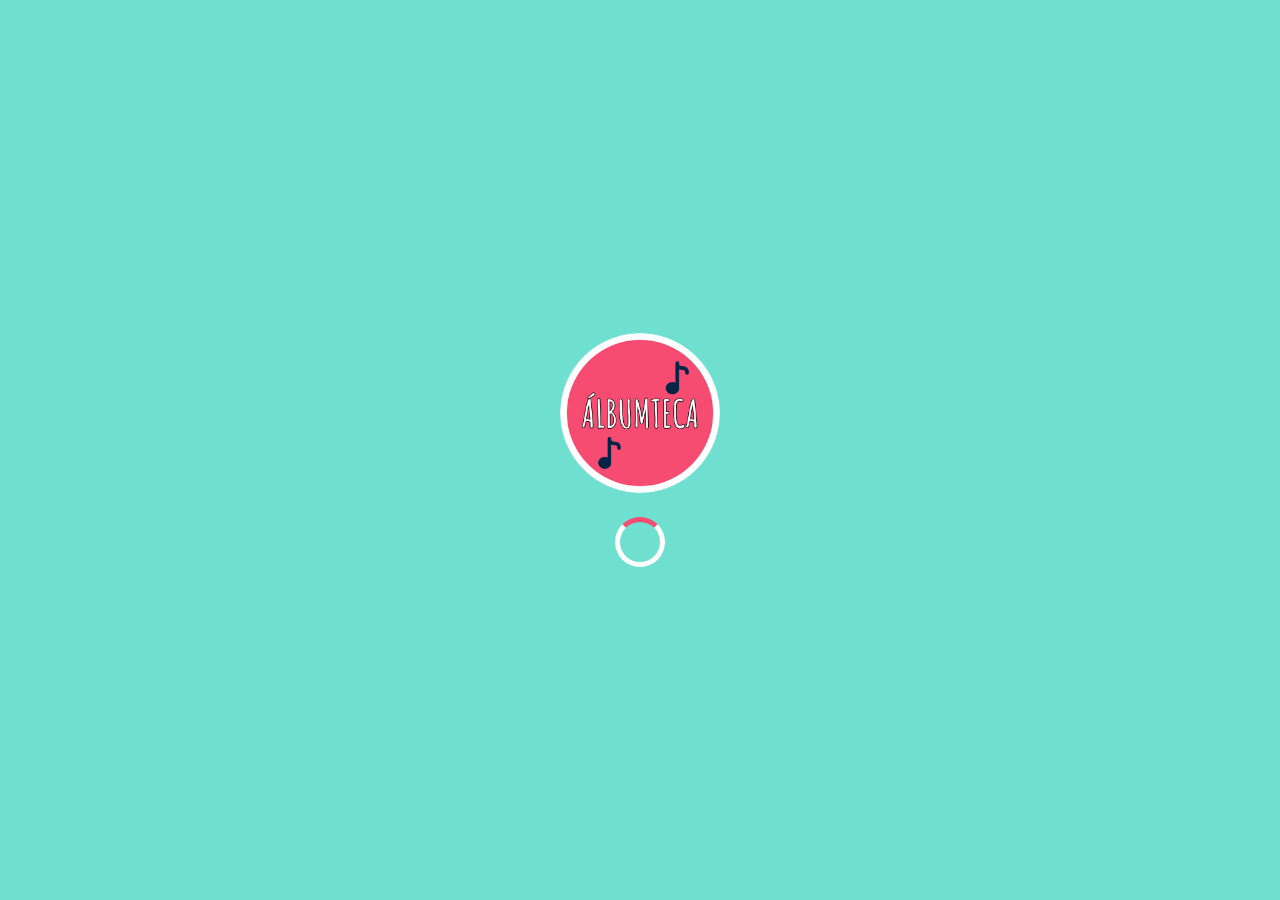
<file: index.html>
<!DOCTYPE html>
  <html lang="en">
    <head>
      <meta charset="UTF-8" />
      <meta name="viewport" content="width=device-width, initial-scale=1.0" />
      <title>Albumteca</title>
      <script type="module" crossorigin src="/assets/index-AcsN9Hrv.js"></script>
      <link rel="stylesheet" crossorigin href="/assets/index-DOlSSUkw.css">
    </head>

    <body>
      <div id="root"></div>
    </body>
  </html>
</file>
<file: assets/index-DOlSSUkw.css>
/*! tailwindcss v4.1.3 | MIT License | https://tailwindcss.com */@layer properties{@supports (((-webkit-hyphens: none)) and (not (margin-trim: inline))) or ((-moz-orient: inline) and (not (color: rgb(from red r g b)))){*,:before,:after,::backdrop{--tw-translate-x: 0;--tw-translate-y: 0;--tw-translate-z: 0;--tw-space-y-reverse: 0;--tw-border-style: solid;--tw-gradient-position: initial;--tw-gradient-from: #0000;--tw-gradient-via: #0000;--tw-gradient-to: #0000;--tw-gradient-stops: initial;--tw-gradient-via-stops: initial;--tw-gradient-from-position: 0%;--tw-gradient-via-position: 50%;--tw-gradient-to-position: 100%;--tw-leading: initial;--tw-font-weight: initial;--tw-shadow: 0 0 #0000;--tw-shadow-color: initial;--tw-shadow-alpha: 100%;--tw-inset-shadow: 0 0 #0000;--tw-inset-shadow-color: initial;--tw-inset-shadow-alpha: 100%;--tw-ring-color: initial;--tw-ring-shadow: 0 0 #0000;--tw-inset-ring-color: initial;--tw-inset-ring-shadow: 0 0 #0000;--tw-ring-inset: initial;--tw-ring-offset-width: 0px;--tw-ring-offset-color: #fff;--tw-ring-offset-shadow: 0 0 #0000;--tw-blur: initial;--tw-brightness: initial;--tw-contrast: initial;--tw-grayscale: initial;--tw-hue-rotate: initial;--tw-invert: initial;--tw-opacity: initial;--tw-saturate: initial;--tw-sepia: initial;--tw-drop-shadow: initial;--tw-drop-shadow-color: initial;--tw-drop-shadow-alpha: 100%;--tw-drop-shadow-size: initial;--tw-backdrop-blur: initial;--tw-backdrop-brightness: initial;--tw-backdrop-contrast: initial;--tw-backdrop-grayscale: initial;--tw-backdrop-hue-rotate: initial;--tw-backdrop-invert: initial;--tw-backdrop-opacity: initial;--tw-backdrop-saturate: initial;--tw-backdrop-sepia: initial;--tw-scale-x: 1;--tw-scale-y: 1;--tw-scale-z: 1}}}@layer theme{:root,:host{--font-sans: ui-sans-serif, system-ui, sans-serif, "Apple Color Emoji", "Segoe UI Emoji", "Segoe UI Symbol", "Noto Color Emoji";--font-mono: ui-monospace, SFMono-Regular, Menlo, Monaco, Consolas, "Liberation Mono", "Courier New", monospace;--color-yellow-500: oklch(.795 .184 86.047);--color-gray-100: oklch(.967 .003 264.542);--color-gray-200: oklch(.928 .006 264.531);--color-gray-300: oklch(.872 .01 258.338);--color-gray-500: oklch(.551 .027 264.364);--color-gray-600: oklch(.446 .03 256.802);--color-gray-700: oklch(.373 .034 259.733);--color-black: #000;--color-white: #fff;--spacing: .25rem;--container-xs: 20rem;--container-md: 28rem;--container-2xl: 42rem;--text-xs: .75rem;--text-xs--line-height: calc(1 / .75);--text-sm: .875rem;--text-sm--line-height: calc(1.25 / .875);--text-base: 1rem;--text-base--line-height: 1.5 ;--text-lg: 1.125rem;--text-lg--line-height: calc(1.75 / 1.125);--text-3xl: 1.875rem;--text-3xl--line-height: 1.2 ;--font-weight-medium: 500;--font-weight-semibold: 600;--font-weight-bold: 700;--leading-relaxed: 1.625;--radius-2xl: 1rem;--radius-3xl: 1.5rem;--animate-pulse: pulse 2s cubic-bezier(.4, 0, .6, 1) infinite;--blur-sm: 8px;--default-transition-duration: .15s;--default-transition-timing-function: cubic-bezier(.4, 0, .2, 1);--default-font-family: var(--font-sans);--default-font-feature-settings: var(--font-sans--font-feature-settings);--default-font-variation-settings: var(--font-sans--font-variation-settings);--default-mono-font-family: var(--font-mono);--default-mono-font-feature-settings: var(--font-mono--font-feature-settings);--default-mono-font-variation-settings: var(--font-mono--font-variation-settings)}}@layer base{*,:after,:before,::backdrop{box-sizing:border-box;border:0 solid;margin:0;padding:0}::file-selector-button{box-sizing:border-box;border:0 solid;margin:0;padding:0}html,:host{-webkit-text-size-adjust:100%;tab-size:4;line-height:1.5;font-family:var(--default-font-family, ui-sans-serif, system-ui, sans-serif, "Apple Color Emoji", "Segoe UI Emoji", "Segoe UI Symbol", "Noto Color Emoji");font-feature-settings:var(--default-font-feature-settings, normal);font-variation-settings:var(--default-font-variation-settings, normal);-webkit-tap-highlight-color:transparent}body{line-height:inherit}hr{height:0;color:inherit;border-top-width:1px}abbr:where([title]){-webkit-text-decoration:underline dotted;text-decoration:underline dotted}h1,h2,h3,h4,h5,h6{font-size:inherit;font-weight:inherit}a{color:inherit;-webkit-text-decoration:inherit;text-decoration:inherit}b,strong{font-weight:bolder}code,kbd,samp,pre{font-family:var(--default-mono-font-family, ui-monospace, SFMono-Regular, Menlo, Monaco, Consolas, "Liberation Mono", "Courier New", monospace);font-feature-settings:var(--default-mono-font-feature-settings, normal);font-variation-settings:var(--default-mono-font-variation-settings, normal);font-size:1em}small{font-size:80%}sub,sup{vertical-align:baseline;font-size:75%;line-height:0;position:relative}sub{bottom:-.25em}sup{top:-.5em}table{text-indent:0;border-color:inherit;border-collapse:collapse}:-moz-focusring{outline:auto}progress{vertical-align:baseline}summary{display:list-item}ol,ul,menu{list-style:none}img,svg,video,canvas,audio,iframe,embed,object{vertical-align:middle;display:block}img,video{max-width:100%;height:auto}button,input,select,optgroup,textarea{font:inherit;font-feature-settings:inherit;font-variation-settings:inherit;letter-spacing:inherit;color:inherit;opacity:1;--lightningcss-light: initial;--lightningcss-dark: ;color-scheme:light;background-color:#0000;border-radius:0}::file-selector-button{font:inherit;font-feature-settings:inherit;font-variation-settings:inherit;letter-spacing:inherit;color:inherit;opacity:1;--lightningcss-light: initial;--lightningcss-dark: ;color-scheme:light;background-color:#0000;border-radius:0}:where(select:is([multiple],[size])) optgroup{font-weight:bolder}:where(select:is([multiple],[size])) optgroup option{padding-inline-start:20px}::file-selector-button{margin-inline-end:4px}::placeholder{opacity:1;color:currentColor}@supports (color: color-mix(in lab,red,red)){::placeholder{color:color-mix(in oklab,currentColor 50%,transparent)}}textarea{resize:vertical}::-webkit-search-decoration{-webkit-appearance:none}::-webkit-date-and-time-value{min-height:1lh;text-align:inherit}::-webkit-datetime-edit{display:inline-flex}::-webkit-datetime-edit-fields-wrapper{padding:0}::-webkit-datetime-edit{padding-block:0}::-webkit-datetime-edit-year-field{padding-block:0}::-webkit-datetime-edit-month-field{padding-block:0}::-webkit-datetime-edit-day-field{padding-block:0}::-webkit-datetime-edit-hour-field{padding-block:0}::-webkit-datetime-edit-minute-field{padding-block:0}::-webkit-datetime-edit-second-field{padding-block:0}::-webkit-datetime-edit-millisecond-field{padding-block:0}::-webkit-datetime-edit-meridiem-field{padding-block:0}:-moz-ui-invalid{box-shadow:none}button,input:where([type=button],[type=reset],[type=submit]){appearance:button}::file-selector-button{appearance:button}::-webkit-inner-spin-button{height:auto}::-webkit-outer-spin-button{height:auto}[hidden]:where(:not([hidden=until-found])){display:none!important}*{border-color:#e5e5e5;outline-color:color-mix(in oklab,oklch(.708 0 0) 50%,transparent)}body{background-color:#fff;color:#0a0a0a}*{box-sizing:border-box}body{margin:calc(var(--spacing) * 0);padding:calc(var(--spacing) * 0);font-family:var(--font-sans);-webkit-font-smoothing:antialiased;-moz-osx-font-smoothing:grayscale;font-family:Poppins,-apple-system,BlinkMacSystemFont,Segoe UI,sans-serif}}@layer utilities{.absolute{position:absolute}.fixed{position:fixed}.relative{position:relative}.static{position:static}.sticky{position:sticky}.inset-0{inset:calc(var(--spacing) * 0)}.top-0{top:calc(var(--spacing) * 0)}.top-1\/2{top:50%}.right-4{right:calc(var(--spacing) * 4)}.-left-\[11px\]{left:-11px}.left-4{left:calc(var(--spacing) * 4)}.z-10{z-index:10}.z-50{z-index:50}.mx-auto{margin-inline:auto}.mt-1{margin-top:calc(var(--spacing) * 1)}.mt-2{margin-top:calc(var(--spacing) * 2)}.mt-3{margin-top:calc(var(--spacing) * 3)}.mt-4{margin-top:calc(var(--spacing) * 4)}.mt-auto{margin-top:auto}.mr-3{margin-right:calc(var(--spacing) * 3)}.mb-2{margin-bottom:calc(var(--spacing) * 2)}.mb-3{margin-bottom:calc(var(--spacing) * 3)}.ml-auto{margin-left:auto}.block{display:block}.flex{display:flex}.grid{display:grid}.h-1{height:calc(var(--spacing) * 1)}.h-2{height:calc(var(--spacing) * 2)}.h-4{height:calc(var(--spacing) * 4)}.h-5{height:calc(var(--spacing) * 5)}.h-12{height:calc(var(--spacing) * 12)}.h-14{height:calc(var(--spacing) * 14)}.h-16{height:calc(var(--spacing) * 16)}.h-32{height:calc(var(--spacing) * 32)}.h-36{height:calc(var(--spacing) * 36)}.h-48{height:calc(var(--spacing) * 48)}.h-full{height:100%}.h-screen{height:100vh}.max-h-\[80vh\]{max-height:80vh}.min-h-\[200px\]{min-height:200px}.min-h-screen{min-height:100vh}.w-1{width:calc(var(--spacing) * 1)}.w-4{width:calc(var(--spacing) * 4)}.w-5{width:calc(var(--spacing) * 5)}.w-6{width:calc(var(--spacing) * 6)}.w-16{width:calc(var(--spacing) * 16)}.w-28{width:calc(var(--spacing) * 28)}.w-32{width:calc(var(--spacing) * 32)}.w-36{width:calc(var(--spacing) * 36)}.w-40{width:calc(var(--spacing) * 40)}.w-\[90\%\]{width:90%}.w-full{width:100%}.max-w-2xl{max-width:var(--container-2xl)}.max-w-md{max-width:var(--container-md)}.max-w-xs{max-width:var(--container-xs)}.min-w-\[20px\]{min-width:20px}.min-w-\[30px\]{min-width:30px}.flex-1{flex:1}.flex-shrink-0{flex-shrink:0}.flex-grow{flex-grow:1}.-translate-y-1\/2{--tw-translate-y: -50% ;translate:var(--tw-translate-x) var(--tw-translate-y)}.animate-pulse{animation:var(--animate-pulse)}.cursor-pointer{cursor:pointer}.grid-cols-2{grid-template-columns:repeat(2,minmax(0,1fr))}.flex-col{flex-direction:column}.flex-wrap{flex-wrap:wrap}.items-center{align-items:center}.justify-around{justify-content:space-around}.justify-between{justify-content:space-between}.justify-center{justify-content:center}.justify-end{justify-content:flex-end}.gap-1{gap:calc(var(--spacing) * 1)}.gap-2{gap:calc(var(--spacing) * 2)}.gap-3{gap:calc(var(--spacing) * 3)}.gap-4{gap:calc(var(--spacing) * 4)}.gap-5{gap:calc(var(--spacing) * 5)}.gap-6{gap:calc(var(--spacing) * 6)}:where(.space-y-1>:not(:last-child)){--tw-space-y-reverse: 0;margin-block-start:calc(calc(var(--spacing) * 1) * var(--tw-space-y-reverse));margin-block-end:calc(calc(var(--spacing) * 1) * calc(1 - var(--tw-space-y-reverse)))}:where(.space-y-2>:not(:last-child)){--tw-space-y-reverse: 0;margin-block-start:calc(calc(var(--spacing) * 2) * var(--tw-space-y-reverse));margin-block-end:calc(calc(var(--spacing) * 2) * calc(1 - var(--tw-space-y-reverse)))}:where(.space-y-3>:not(:last-child)){--tw-space-y-reverse: 0;margin-block-start:calc(calc(var(--spacing) * 3) * var(--tw-space-y-reverse));margin-block-end:calc(calc(var(--spacing) * 3) * calc(1 - var(--tw-space-y-reverse)))}:where(.space-y-4>:not(:last-child)){--tw-space-y-reverse: 0;margin-block-start:calc(calc(var(--spacing) * 4) * var(--tw-space-y-reverse));margin-block-end:calc(calc(var(--spacing) * 4) * calc(1 - var(--tw-space-y-reverse)))}:where(.space-y-6>:not(:last-child)){--tw-space-y-reverse: 0;margin-block-start:calc(calc(var(--spacing) * 6) * var(--tw-space-y-reverse));margin-block-end:calc(calc(var(--spacing) * 6) * calc(1 - var(--tw-space-y-reverse)))}.overflow-hidden{overflow:hidden}.overflow-y-auto{overflow-y:auto}.rounded{border-radius:.25rem}.rounded-2xl{border-radius:var(--radius-2xl)}.rounded-full{border-radius:3.40282e38px}.rounded-lg{border-radius:.625rem}.rounded-t-3xl{border-top-left-radius:var(--radius-3xl);border-top-right-radius:var(--radius-3xl)}.rounded-t-lg{border-top-left-radius:.625rem;border-top-right-radius:.625rem}.border{border-style:var(--tw-border-style);border-width:1px}.border-2{border-style:var(--tw-border-style);border-width:2px}.border-4{border-style:var(--tw-border-style);border-width:4px}.border-t{border-top-style:var(--tw-border-style);border-top-width:1px}.border-b{border-bottom-style:var(--tw-border-style);border-bottom-width:1px}.border-b-2{border-bottom-style:var(--tw-border-style);border-bottom-width:2px}.border-l-4{border-left-style:var(--tw-border-style);border-left-width:4px}.border-none{--tw-border-style: none;border-style:none}.border-\[var\(--accent\)\]{border-color:var(--accent)}.border-\[var\(--secondary\)\]{border-color:var(--secondary)}.border-gray-300{border-color:var(--color-gray-300)}.border-white{border-color:var(--color-white)}.border-white\/20{border-color:#fff3}@supports (color: color-mix(in lab,red,red)){.border-white\/20{border-color:color-mix(in oklab,var(--color-white) 20%,transparent)}}.bg-\[var\(--accent\)\]{background-color:var(--accent)}.bg-\[var\(--light-gray\)\]{background-color:var(--light-gray)}.bg-\[var\(--primary\)\]{background-color:var(--primary)}.bg-\[var\(--secondary\)\]{background-color:var(--secondary)}.bg-black\/50{background-color:#00000080}@supports (color: color-mix(in lab,red,red)){.bg-black\/50{background-color:color-mix(in oklab,var(--color-black) 50%,transparent)}}.bg-gray-300{background-color:var(--color-gray-300)}.bg-transparent{background-color:#0000}.bg-white{background-color:var(--color-white)}.bg-white\/20{background-color:#fff3}@supports (color: color-mix(in lab,red,red)){.bg-white\/20{background-color:color-mix(in oklab,var(--color-white) 20%,transparent)}}.bg-white\/30{background-color:#ffffff4d}@supports (color: color-mix(in lab,red,red)){.bg-white\/30{background-color:color-mix(in oklab,var(--color-white) 30%,transparent)}}.bg-white\/40{background-color:#fff6}@supports (color: color-mix(in lab,red,red)){.bg-white\/40{background-color:color-mix(in oklab,var(--color-white) 40%,transparent)}}.bg-white\/50{background-color:#ffffff80}@supports (color: color-mix(in lab,red,red)){.bg-white\/50{background-color:color-mix(in oklab,var(--color-white) 50%,transparent)}}.bg-gradient-to-r{--tw-gradient-position: to right in oklab;background-image:linear-gradient(var(--tw-gradient-stops))}.from-\[var\(--accent\)\]{--tw-gradient-from: var(--accent);--tw-gradient-stops: var(--tw-gradient-via-stops, var(--tw-gradient-position), var(--tw-gradient-from) var(--tw-gradient-from-position), var(--tw-gradient-to) var(--tw-gradient-to-position))}.to-\[var\(--secondary\)\]{--tw-gradient-to: var(--secondary);--tw-gradient-stops: var(--tw-gradient-via-stops, var(--tw-gradient-position), var(--tw-gradient-from) var(--tw-gradient-from-position), var(--tw-gradient-to) var(--tw-gradient-to-position))}.object-contain{object-fit:contain}.object-cover{object-fit:cover}.p-2{padding:calc(var(--spacing) * 2)}.p-3{padding:calc(var(--spacing) * 3)}.p-4{padding:calc(var(--spacing) * 4)}.p-5{padding:calc(var(--spacing) * 5)}.p-6{padding:calc(var(--spacing) * 6)}.p-8{padding:calc(var(--spacing) * 8)}.px-2{padding-inline:calc(var(--spacing) * 2)}.px-3{padding-inline:calc(var(--spacing) * 3)}.px-4{padding-inline:calc(var(--spacing) * 4)}.px-5{padding-inline:calc(var(--spacing) * 5)}.px-6{padding-inline:calc(var(--spacing) * 6)}.py-1{padding-block:calc(var(--spacing) * 1)}.py-2{padding-block:calc(var(--spacing) * 2)}.py-3{padding-block:calc(var(--spacing) * 3)}.py-8{padding-block:calc(var(--spacing) * 8)}.py-10{padding-block:calc(var(--spacing) * 10)}.pt-0{padding-top:calc(var(--spacing) * 0)}.pt-2{padding-top:calc(var(--spacing) * 2)}.pt-4{padding-top:calc(var(--spacing) * 4)}.pt-6{padding-top:calc(var(--spacing) * 6)}.pr-4{padding-right:calc(var(--spacing) * 4)}.pb-2{padding-bottom:calc(var(--spacing) * 2)}.pb-4{padding-bottom:calc(var(--spacing) * 4)}.pl-8{padding-left:calc(var(--spacing) * 8)}.pl-12{padding-left:calc(var(--spacing) * 12)}.text-center{text-align:center}.text-left{text-align:left}.text-3xl{font-size:var(--text-3xl);line-height:var(--tw-leading, var(--text-3xl--line-height))}.text-base{font-size:var(--text-base);line-height:var(--tw-leading, var(--text-base--line-height))}.text-lg{font-size:var(--text-lg);line-height:var(--tw-leading, var(--text-lg--line-height))}.text-sm{font-size:var(--text-sm);line-height:var(--tw-leading, var(--text-sm--line-height))}.text-xs{font-size:var(--text-xs);line-height:var(--tw-leading, var(--text-xs--line-height))}.leading-relaxed{--tw-leading: var(--leading-relaxed);line-height:var(--leading-relaxed)}.font-bold{--tw-font-weight: var(--font-weight-bold);font-weight:var(--font-weight-bold)}.font-medium{--tw-font-weight: var(--font-weight-medium);font-weight:var(--font-weight-medium)}.font-semibold{--tw-font-weight: var(--font-weight-semibold);font-weight:var(--font-weight-semibold)}.whitespace-pre-wrap{white-space:pre-wrap}.text-\[var\(--accent\)\]{color:var(--accent)}.text-\[var\(--black\)\]{color:var(--black)}.text-\[var\(--gray\)\]{color:var(--gray)}.text-\[var\(--secondary\)\]{color:var(--secondary)}.text-gray-500{color:var(--color-gray-500)}.text-gray-600{color:var(--color-gray-600)}.text-gray-700{color:var(--color-gray-700)}.text-white{color:var(--color-white)}.text-yellow-500{color:var(--color-yellow-500)}.accent-\[var\(--secondary\)\]{accent-color:var(--secondary)}.shadow-2xl{--tw-shadow: 0 25px 50px -12px var(--tw-shadow-color, #00000040);box-shadow:var(--tw-inset-shadow),var(--tw-inset-ring-shadow),var(--tw-ring-offset-shadow),var(--tw-ring-shadow),var(--tw-shadow)}.shadow-lg{--tw-shadow: 0 10px 15px -3px var(--tw-shadow-color, #0000001a), 0 4px 6px -4px var(--tw-shadow-color, #0000001a);box-shadow:var(--tw-inset-shadow),var(--tw-inset-ring-shadow),var(--tw-ring-offset-shadow),var(--tw-ring-shadow),var(--tw-shadow)}.shadow-xl{--tw-shadow: 0 20px 25px -5px var(--tw-shadow-color, #0000001a), 0 8px 10px -6px var(--tw-shadow-color, #0000001a);box-shadow:var(--tw-inset-shadow),var(--tw-inset-ring-shadow),var(--tw-ring-offset-shadow),var(--tw-ring-shadow),var(--tw-shadow)}.filter{filter:var(--tw-blur, ) var(--tw-brightness, ) var(--tw-contrast, ) var(--tw-grayscale, ) var(--tw-hue-rotate, ) var(--tw-invert, ) var(--tw-saturate, ) var(--tw-sepia, ) var(--tw-drop-shadow, )}.backdrop-blur-sm{--tw-backdrop-blur: blur(var(--blur-sm));-webkit-backdrop-filter:var(--tw-backdrop-blur, ) var(--tw-backdrop-brightness, ) var(--tw-backdrop-contrast, ) var(--tw-backdrop-grayscale, ) var(--tw-backdrop-hue-rotate, ) var(--tw-backdrop-invert, ) var(--tw-backdrop-opacity, ) var(--tw-backdrop-saturate, ) var(--tw-backdrop-sepia, );backdrop-filter:var(--tw-backdrop-blur, ) var(--tw-backdrop-brightness, ) var(--tw-backdrop-contrast, ) var(--tw-backdrop-grayscale, ) var(--tw-backdrop-hue-rotate, ) var(--tw-backdrop-invert, ) var(--tw-backdrop-opacity, ) var(--tw-backdrop-saturate, ) var(--tw-backdrop-sepia, )}.transition-all{transition-property:all;transition-timing-function:var(--tw-ease, var(--default-transition-timing-function));transition-duration:var(--tw-duration, var(--default-transition-duration))}.transition-colors{transition-property:color,background-color,border-color,outline-color,text-decoration-color,fill,stroke,--tw-gradient-from,--tw-gradient-via,--tw-gradient-to;transition-timing-function:var(--tw-ease, var(--default-transition-timing-function));transition-duration:var(--tw-duration, var(--default-transition-duration))}.transition-transform{transition-property:transform,translate,scale,rotate;transition-timing-function:var(--tw-ease, var(--default-transition-timing-function));transition-duration:var(--tw-duration, var(--default-transition-duration))}.outline-none{--tw-outline-style: none;outline-style:none}.placeholder\:text-\[var\(--accent\)\]::placeholder{color:var(--accent)}.last\:border-b-0:last-child{border-bottom-style:var(--tw-border-style);border-bottom-width:0}.last\:border-l-0:last-child{border-left-style:var(--tw-border-style);border-left-width:0}.last\:pb-0:last-child{padding-bottom:calc(var(--spacing) * 0)}@media(hover:hover){.hover\:scale-105:hover{--tw-scale-x: 105%;--tw-scale-y: 105%;--tw-scale-z: 105%;scale:var(--tw-scale-x) var(--tw-scale-y)}}@media(hover:hover){.hover\:scale-110:hover{--tw-scale-x: 110%;--tw-scale-y: 110%;--tw-scale-z: 110%;scale:var(--tw-scale-x) var(--tw-scale-y)}}@media(hover:hover){.hover\:bg-gray-100:hover{background-color:var(--color-gray-100)}}@media(hover:hover){.hover\:bg-gray-200:hover{background-color:var(--color-gray-200)}}@media(hover:hover){.hover\:bg-white\/10:hover{background-color:#ffffff1a}@supports (color: color-mix(in lab,red,red)){.hover\:bg-white\/10:hover{background-color:color-mix(in oklab,var(--color-white) 10%,transparent)}}}@media(hover:hover){.hover\:bg-white\/30:hover{background-color:#ffffff4d}@supports (color: color-mix(in lab,red,red)){.hover\:bg-white\/30:hover{background-color:color-mix(in oklab,var(--color-white) 30%,transparent)}}}@media(hover:hover){.hover\:text-gray-700:hover{color:var(--color-gray-700)}}@media(hover:hover){.hover\:underline:hover{text-decoration-line:underline}}@media(hover:hover){.hover\:shadow-2xl:hover{--tw-shadow: 0 25px 50px -12px var(--tw-shadow-color, #00000040);box-shadow:var(--tw-inset-shadow),var(--tw-inset-ring-shadow),var(--tw-ring-offset-shadow),var(--tw-ring-shadow),var(--tw-shadow)}}@media(hover:hover){.hover\:shadow-xl:hover{--tw-shadow: 0 20px 25px -5px var(--tw-shadow-color, #0000001a), 0 8px 10px -6px var(--tw-shadow-color, #0000001a);box-shadow:var(--tw-inset-shadow),var(--tw-inset-ring-shadow),var(--tw-ring-offset-shadow),var(--tw-ring-shadow),var(--tw-shadow)}}.focus\:scale-105:focus{--tw-scale-x: 105%;--tw-scale-y: 105%;--tw-scale-z: 105%;scale:var(--tw-scale-x) var(--tw-scale-y)}.focus\:border-\[var\(--accent\)\]:focus{border-color:var(--accent)}.focus\:bg-white\/40:focus{background-color:#fff6}@supports (color: color-mix(in lab,red,red)){.focus\:bg-white\/40:focus{background-color:color-mix(in oklab,var(--color-white) 40%,transparent)}}.focus\:shadow-lg:focus{--tw-shadow: 0 10px 15px -3px var(--tw-shadow-color, #0000001a), 0 4px 6px -4px var(--tw-shadow-color, #0000001a);box-shadow:var(--tw-inset-shadow),var(--tw-inset-ring-shadow),var(--tw-ring-offset-shadow),var(--tw-ring-shadow),var(--tw-shadow)}.active\:scale-95:active{--tw-scale-x: 95%;--tw-scale-y: 95%;--tw-scale-z: 95%;scale:var(--tw-scale-x) var(--tw-scale-y)}.active\:bg-gray-200:active{background-color:var(--color-gray-200)}.active\:bg-gray-300:active{background-color:var(--color-gray-300)}.disabled\:cursor-not-allowed:disabled{cursor:not-allowed}.disabled\:opacity-50:disabled{opacity:.5}@media(width>=48rem){.md\:h-40{height:calc(var(--spacing) * 40)}}@media(width>=48rem){.md\:h-44{height:calc(var(--spacing) * 44)}}@media(width>=48rem){.md\:w-40{width:calc(var(--spacing) * 40)}}@media(width>=48rem){.md\:w-44{width:calc(var(--spacing) * 44)}}@media(width>=48rem){.md\:p-8{padding:calc(var(--spacing) * 8)}}}:root{--primary: #6fdfcf;--accent: #f64c72;--secondary: #fe2d64;--white: #fff;--black: #000;--gray: #95a1ac;--light-gray: #eee}@keyframes spin{to{transform:rotate(360deg)}}@keyframes fadeIn{0%{opacity:0;transform:translateY(10px)}to{opacity:1;transform:translateY(0)}}@keyframes slideUp{0%{opacity:0;transform:translateY(20px)}to{opacity:1;transform:translateY(0)}}.animate-fade-in{animation:.3s ease-out fadeIn}.animate-slide-up{animation:.4s ease-out slideUp}.loader{border:5px solid var(--white);border-top:5px solid var(--accent);border-radius:50%;width:50px;height:50px;animation:1s linear infinite spin}::-webkit-scrollbar{width:8px;height:8px}::-webkit-scrollbar-track{background:#ffffff1a;border-radius:10px}::-webkit-scrollbar-thumb{background:var(--accent);border-radius:10px}::-webkit-scrollbar-thumb:hover{background:var(--secondary)}select{appearance:none;background-image:none}@property --tw-translate-x{syntax: "*"; inherits: false; initial-value: 0;}@property --tw-translate-y{syntax: "*"; inherits: false; initial-value: 0;}@property --tw-translate-z{syntax: "*"; inherits: false; initial-value: 0;}@property --tw-space-y-reverse{syntax: "*"; inherits: false; initial-value: 0;}@property --tw-border-style{syntax: "*"; inherits: false; initial-value: solid;}@property --tw-gradient-position{syntax: "*"; inherits: false}@property --tw-gradient-from{syntax: "<color>"; inherits: false; initial-value: #0000;}@property --tw-gradient-via{syntax: "<color>"; inherits: false; initial-value: #0000;}@property --tw-gradient-to{syntax: "<color>"; inherits: false; initial-value: #0000;}@property --tw-gradient-stops{syntax: "*"; inherits: false}@property --tw-gradient-via-stops{syntax: "*"; inherits: false}@property --tw-gradient-from-position{syntax: "<length-percentage>"; inherits: false; initial-value: 0%;}@property --tw-gradient-via-position{syntax: "<length-percentage>"; inherits: false; initial-value: 50%;}@property --tw-gradient-to-position{syntax: "<length-percentage>"; inherits: false; initial-value: 100%;}@property --tw-leading{syntax: "*"; inherits: false}@property --tw-font-weight{syntax: "*"; inherits: false}@property --tw-shadow{syntax: "*"; inherits: false; initial-value: 0 0 #0000;}@property --tw-shadow-color{syntax: "*"; inherits: false}@property --tw-shadow-alpha{syntax: "<percentage>"; inherits: false; initial-value: 100%;}@property --tw-inset-shadow{syntax: "*"; inherits: false; initial-value: 0 0 #0000;}@property --tw-inset-shadow-color{syntax: "*"; inherits: false}@property --tw-inset-shadow-alpha{syntax: "<percentage>"; inherits: false; initial-value: 100%;}@property --tw-ring-color{syntax: "*"; inherits: false}@property --tw-ring-shadow{syntax: "*"; inherits: false; initial-value: 0 0 #0000;}@property --tw-inset-ring-color{syntax: "*"; inherits: false}@property --tw-inset-ring-shadow{syntax: "*"; inherits: false; initial-value: 0 0 #0000;}@property --tw-ring-inset{syntax: "*"; inherits: false}@property --tw-ring-offset-width{syntax: "<length>"; inherits: false; initial-value: 0;}@property --tw-ring-offset-color{syntax: "*"; inherits: false; initial-value: #fff;}@property --tw-ring-offset-shadow{syntax: "*"; inherits: false; initial-value: 0 0 #0000;}@property --tw-blur{syntax: "*"; inherits: false}@property --tw-brightness{syntax: "*"; inherits: false}@property --tw-contrast{syntax: "*"; inherits: false}@property --tw-grayscale{syntax: "*"; inherits: false}@property --tw-hue-rotate{syntax: "*"; inherits: false}@property --tw-invert{syntax: "*"; inherits: false}@property --tw-opacity{syntax: "*"; inherits: false}@property --tw-saturate{syntax: "*"; inherits: false}@property --tw-sepia{syntax: "*"; inherits: false}@property --tw-drop-shadow{syntax: "*"; inherits: false}@property --tw-drop-shadow-color{syntax: "*"; inherits: false}@property --tw-drop-shadow-alpha{syntax: "<percentage>"; inherits: false; initial-value: 100%;}@property --tw-drop-shadow-size{syntax: "*"; inherits: false}@property --tw-backdrop-blur{syntax: "*"; inherits: false}@property --tw-backdrop-brightness{syntax: "*"; inherits: false}@property --tw-backdrop-contrast{syntax: "*"; inherits: false}@property --tw-backdrop-grayscale{syntax: "*"; inherits: false}@property --tw-backdrop-hue-rotate{syntax: "*"; inherits: false}@property --tw-backdrop-invert{syntax: "*"; inherits: false}@property --tw-backdrop-opacity{syntax: "*"; inherits: false}@property --tw-backdrop-saturate{syntax: "*"; inherits: false}@property --tw-backdrop-sepia{syntax: "*"; inherits: false}@property --tw-scale-x{syntax: "*"; inherits: false; initial-value: 1;}@property --tw-scale-y{syntax: "*"; inherits: false; initial-value: 1;}@property --tw-scale-z{syntax: "*"; inherits: false; initial-value: 1;}@keyframes pulse{50%{opacity:.5}}
</file>
